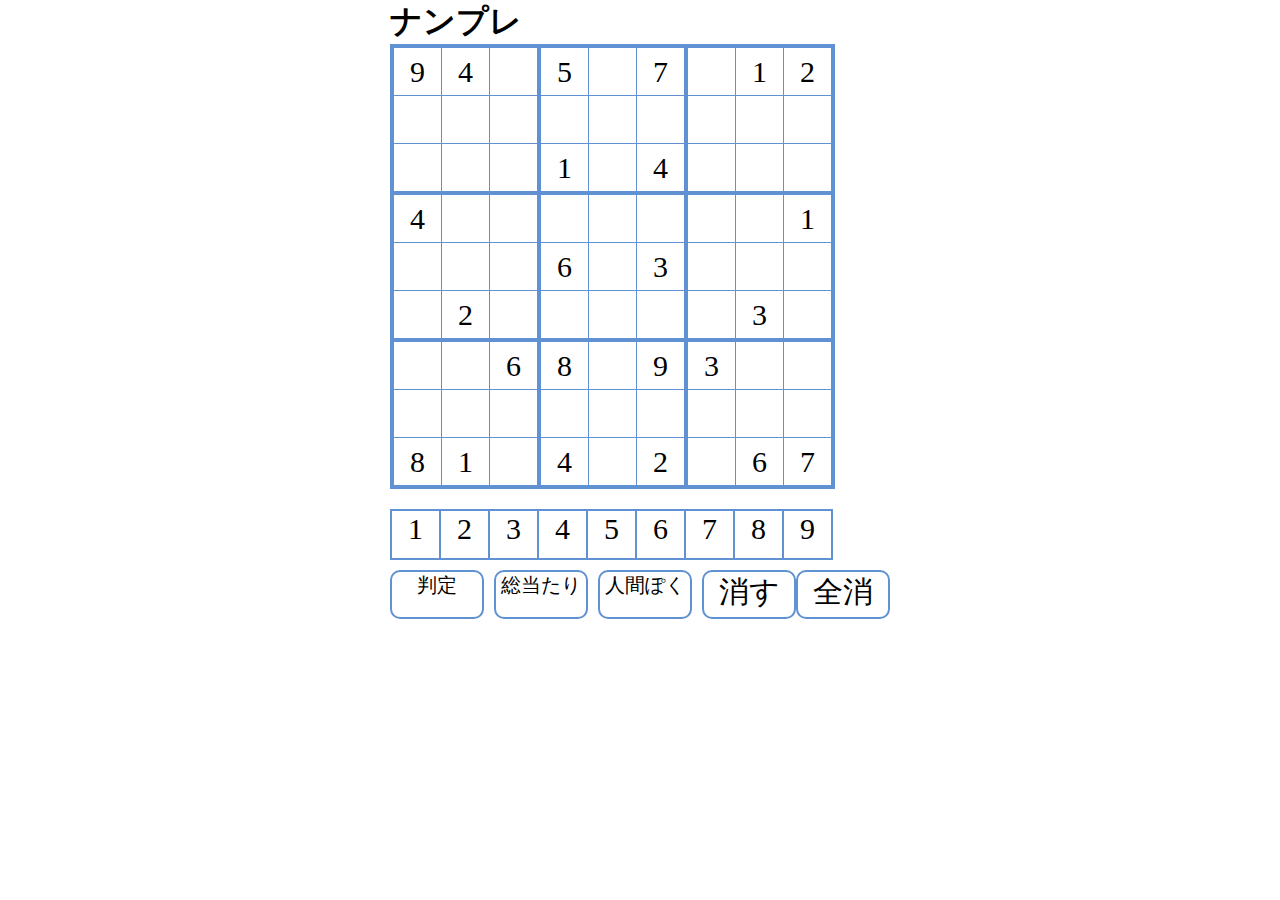
<file: index.html>
<!DOCTYPE html>
<html  lang="ja">

<head>
  <meta charset="utf-8">
  <meta name="viewport" content="width=device-width, initial-scale=1.0">
  <title>NumPla</title>
  <link rel="stylesheet" type="text/css" href="stylesheet.css">
</head>
<body>
        <main>
            <h1>ナンプレ</h1>
            <table class="main"></table>
            <table class="select"></table>
            <div class="box">
                <div class="check" onclick="check()">判定</div>
                <div class="check" onclick="answer('m')">総当たり</div>
                <div class="check" onclick="answer('h')">人間ぽく</div>
                <div class="remove" onclick="remove('p')">消す</div>
                <div class="remove" onclick="remove('a')">全消</div>
            </div>
            <h3></h3>
            <h2></h2>
        </main>
        <script type="text/javascript" src="NumPla.js"></script>
        
</body>
</html>
</file>
<file: stylesheet.css>
*{
    margin: 0;
}
main{
    width: 500px;
    margin: auto;
    user-select: none;
}
.clickdisable{
    pointer-events: none;
}
.clickenable{
    /* color: #6091d3; */
    color: black;
}
.answer{
    color: #6091d3;
}

.canSelect{
    background-color: #6091d3;
    opacity: 0.5;
}
table{
    border-collapse: collapse;
}
.main{
  overflow: hidden;
}
.main tr:hover{
    background-color: #e9e6e3;
}
.main td{
 border: 1px solid #6091d3 ; 
    text-align: center;
    font-size:30px;
    width: 45px;
    height: 45px;
    position: relative;
}
.main td:hover {
    background-color: #e9e6e3;
  }
  .main td:hover:after {
    content: "";
    background-color: #e9e6e3;
    width: 100%;
    height: 200vh;
    position: absolute;
    top: -100vh;
    left: 0;
    z-index: -1;
  }
.select td:hover, .box div:hover{
    background: #e9e6e3;
    cursor: pointer;
}
.main tr:first-child td{
    border-top: 4px solid #6091d3;
}
.main tr:nth-of-type(3n) td{
    border-bottom: 4px solid #6091d3;
}
.main td:first-child{
    border-left: 4px solid #6091d3;
}
.main td:nth-of-type(3n){
    border-right: 4px solid #6091d3;
}

.box{
    margin-top: 10px;
    display: flex;
}
.select{
    margin-top: 20px;
}
.select td{
    border: 2px #6091d3 solid;
    text-align: center;
    font-size:30px;
    width: 45px;
    height: 45px;
}
.mainClick{
    background-color: #f3ecd3;
}
.remove{
    border: 2px #6091d3 solid;
    border-radius: 10px;
    text-align: center;
    font-size:30px;
    width: 100px;
    height: 45px;
}
.check{
    margin-right: 10px;
    border: 2px #6091d3 solid;
    border-radius: 10px;
    text-align: center;
    font-size:20px;
    width: 100px;
    height: 45px;
}
</file>
